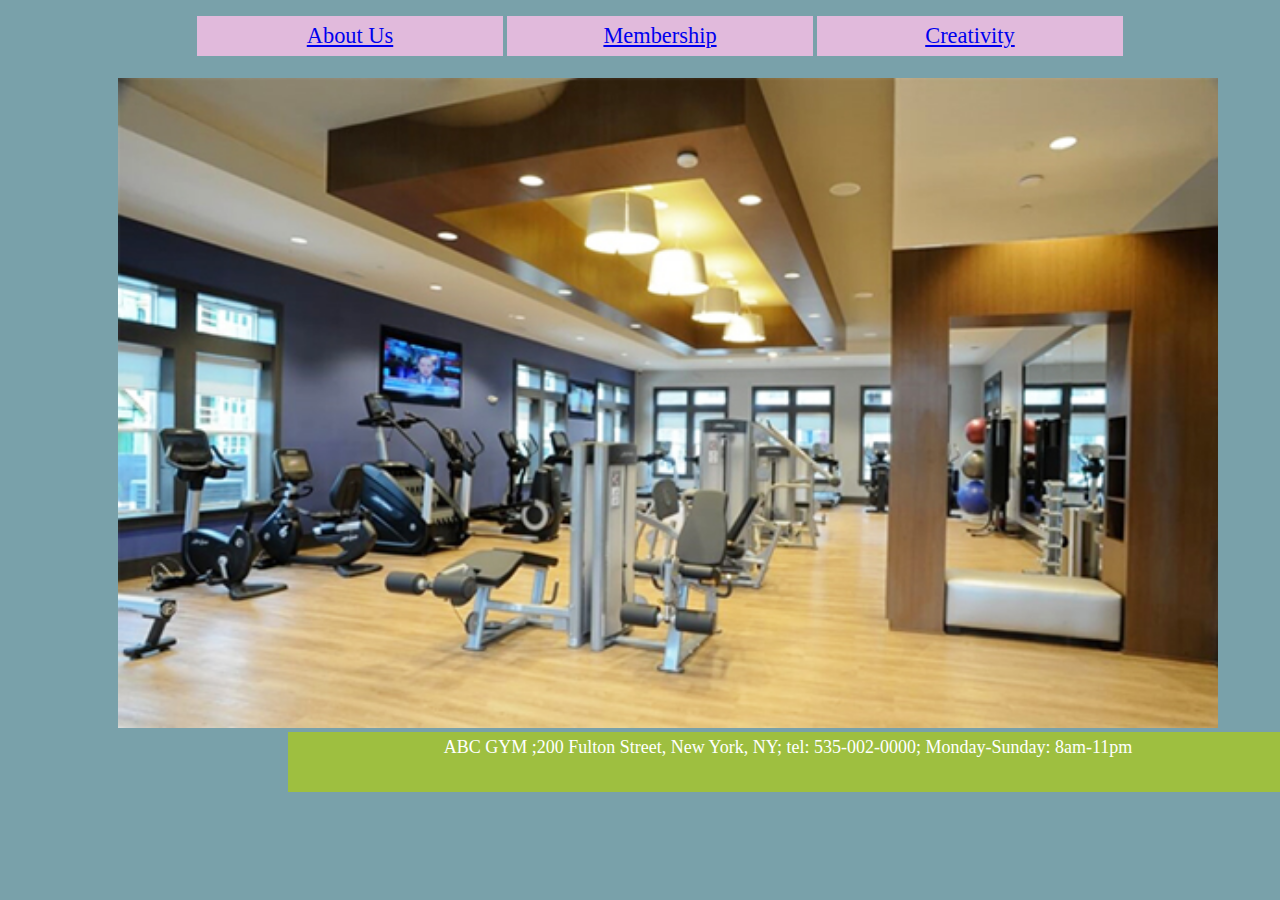
<file: index.html>
<!doctype html>
<html>
<head>
<title>ABC GYM</title>
<link rel="stylesheet" href="gym.css">
</head>
<body>
<header>
        
      <nav class="horizontalNavigation clearfix">
         <ul>
            <li><a href="About Us.html">About Us</a></li>
            <li><a href="Membership.html">Membership</a></li>
            <li><a href="creativity.html">Creativity</a></li>
         </ul>
      </nav>
    </header>
      <main id="infographic">
         <table>
            <tr><td></td></tr>
         </table>
        <div id="fitness_5" class="infobox">
           <img src="fitness_5.jpg" height="650" width="1100" style="margin-left: 55px;"/>
           <tr>
           <td><footer id="foot">ABC  GYM ;200 Fulton Street, New York, NY; tel: 535-002-0000; Monday-Sunday: 8am-11pm</footer></td>
           </tr></div></main>
            
</body>
</html>
</file>
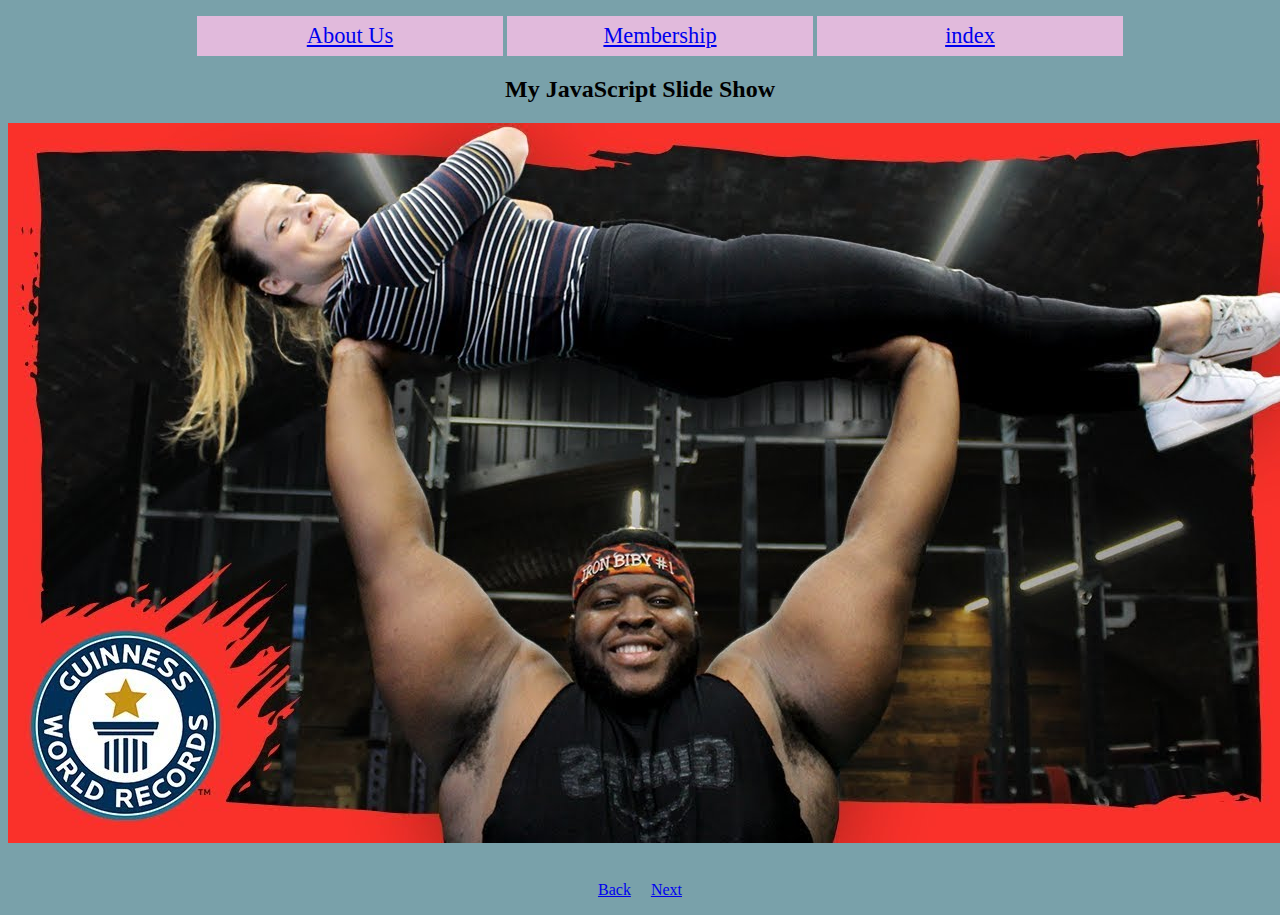
<file: creativity.html>
<!DOCTYPE html>
<html>
<head>
<title>HTML and JavaScript</title>
<link rel="stylesheet" href="gym.css">
<header>
    <nav class="horizontalNavigation clearfix">
        <ul>
           <li><a href="ABOUT.html">About Us</a></li>
           <li><a href="Membership.html">Membership</a></li>
           <li><a href="index.html">index</a></li>
        </ul>
</header>
<script>
var imgArray = new Array(4);
var index = 0;
function doBack()
{
    if (index > 0)
{
    document.slideshow2.src = "";

    index--;  
    document.slideshow.src = imgArray[index].src;
}
    return;
}
function doNext(){
    if(index<2){
        index++;
        if(index==2){
            document.slideshow2.src = imgArray[3].src;
        }else{
            document.slideshow2.src = "";
        }
        
        document.slideshow.src = imgArray[index].src;
    }
    return;
}
function startup()
{
imgArray[0] = new Image;
imgArray[0].src = "iron9.jpg";
imgArray[1] = new Image;
imgArray[1].src = "ironBiby_2.png";
imgArray[2] = new Image;
imgArray[2].src = "moringa.jpg";
imgArray[3] = new Image;
imgArray[3].src = "moringa.webp";
return;
}
    
</script>
</head>
<body onLoad = "startup()">
    <div align = "center">
    <h2>My JavaScript Slide Show</h2>
    <p>
        <image name="slideshow" src="iron9.jpg"></image>
        <image name="slideshow2"></image>
    </p>
    <p>
        <a href ="javascript:doBack()">Back</a>
        &nbsp;&nbsp;&nbsp;
        <a href="javascript:doNext()">Next</a>

    </p>
    </div>
    
</body>
</html>
</file>
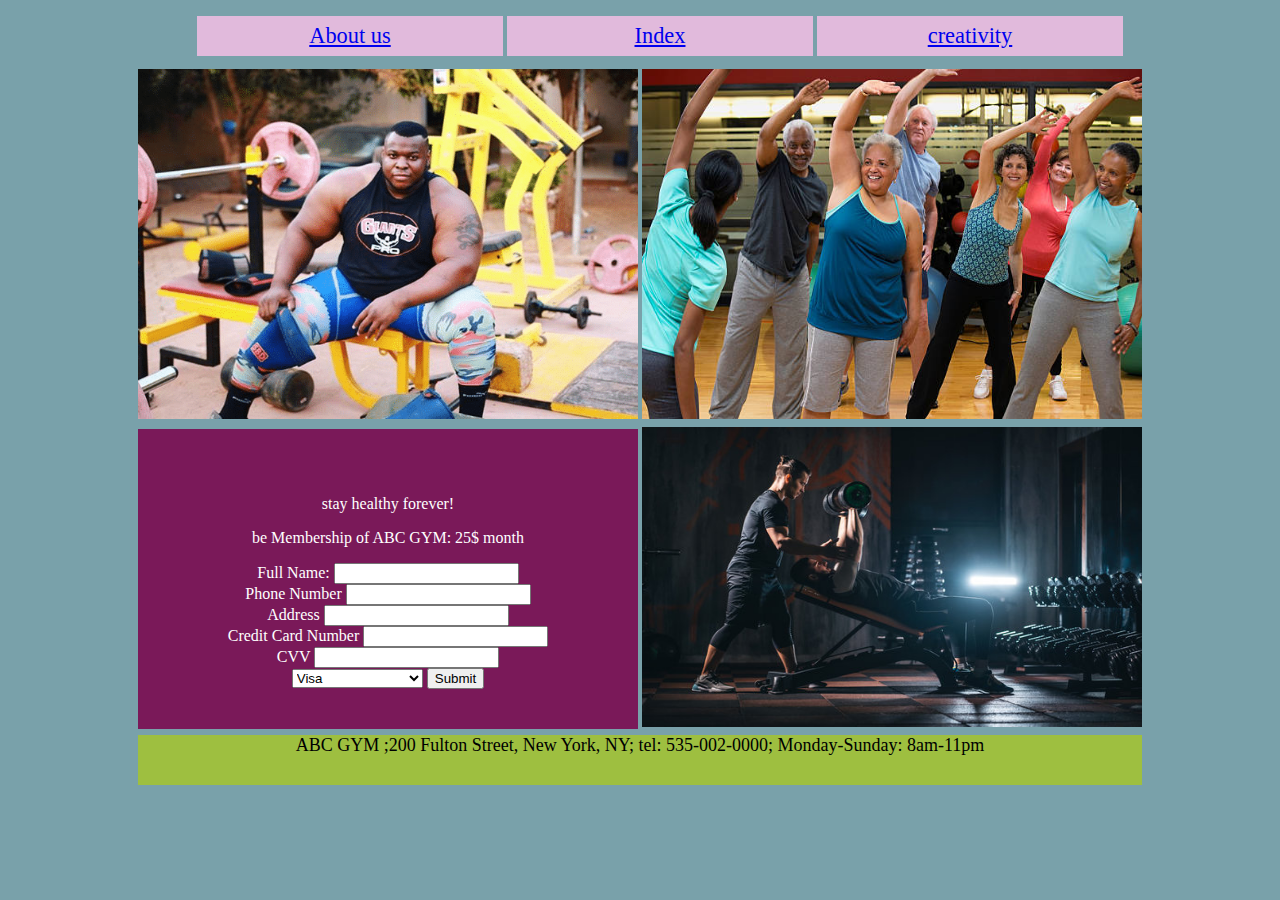
<file: Membership.html>
<!DOCTYPE html>
<html>
<head>
<title>HTML and JavaScript</title>
<link rel="stylesheet" href="gym.css">

</head>
<body>
    <div class="navagation_bar">
        
        <header>
            <nav class="horizontalNavigation clearfix">
                <ul>
                   <li><a href="ABOUT US.html">About us</a></li>
                   <li><a href="index.html">Index</a></li>
                   <li><a href="creativity.html">creativity</a></li>
                </ul>
        </header>

    </div>
    <div  class="container">
    <table>
        <tr>
            <td><img src="ironBiby_1.png" alt="" class="image_membership"></td>
            <td><img src="imge8.jpg" alt="" class="image_membership"></td>
        </tr>
        <tr>
            <td class="bottom_pic">
                <div id="form_div">
                <form id="Membership-Form">

                    <div id="table_div">
                        <p>stay healthy forever!</p>
                        <p>be Membership of ABC GYM: 25$ month</p>
                        Full Name: <input type="text" id="Full-Name">
                        <br>
                        Phone Number <input type="text" name="Phone">
                        <br>
                        Address <input type="text" name="Address">
                        <br>
                        Credit Card Number <input type="text" name="Card-Number">
                        <br>
                        CVV <input type="number" name="Card-Number-Code">
                        <br>
                        <select name="Company" id="">
                            <option value="Visa">Visa</option>
                            <option value="American Express">American Express</option>
                            <option value="Master Card">Master Card</option>
                            <option value="Discovery">Discovery</option>
                        </select>
                        <input type="submit" value="Submit">
                       
                    </div>
                    
                </form>
            </div>
            </td>
            <td><img src="trainner6.jpg" alt="" class="image_membership2"></td>
        </tr>
        <tr>
            <td colspan="2"><footer>ABC  GYM ;200 Fulton Street, New York, NY; tel: 535-002-0000; Monday-Sunday: 8am-11pm</footer></td>
        </tr>
    </table>
</div>
<script src="gym.js">

</script>

</body>
</file>
<file: gym.css>
#form_div{
    background-color:  #7A1959;
    height: 300px;
    width: 500px;
    color: white;
    text-align: center;

    
}
body {
    
    text-align: center;
}
nav.horizontalNavigation > ul > li {
	width: 25%;
    list-style: none;
    display: inline-block;
    text-align: center;
 }
 nav.horizontalNavigation a {
	background-color: rgb(225, 186, 220);
	display: block;
	font-family: Champagne, cursive;
	font-size: 1.4em;
	line-height: 1.8em;
	text-align: center;
 }
#table_div{
    padding-top: 10%;
}
.image_membership{
    width: 500px;
    height: 350px;
}
#about_body{
    background-color: #340B42;
    color: white;
}
body{
    background-color: #79A1AA;
}
.container{
    display: flex;
    align-items: center;
    justify-content: center;
}
.navagation_bar{
    height: 50px;
    
}
#title_membership{
    color: white;
    position: absolute;
    left: 20%;

}
#About_Us{
    color: white;
    
    left: 20%;
    background-color: gray;

}
#ABC_title{
    color: white;
    text-align: right;
    position: absolute;
    right: 20%;

}
#ABC_title2{
    color: white;
    text-align: right;
    position: absolute;
    right: 20%;
    background-color: gray;

}
footer{
    background-color: #9EBF40;
    height: 50px;
    font-size: large;
    text-align: center;
    
    
}
.image_membership2{
    width: 500px;
    height: 300px;
}

#table1{
    
    margin: 0 auto;
    border-spacing: 0;
}
#foot{
    background-color: #9EBF40;
    width: 990px;
    font-size: center;
    text-align: large;
    color: white;
    padding: 5px;
    margin-left: 280px;
}
</file>
